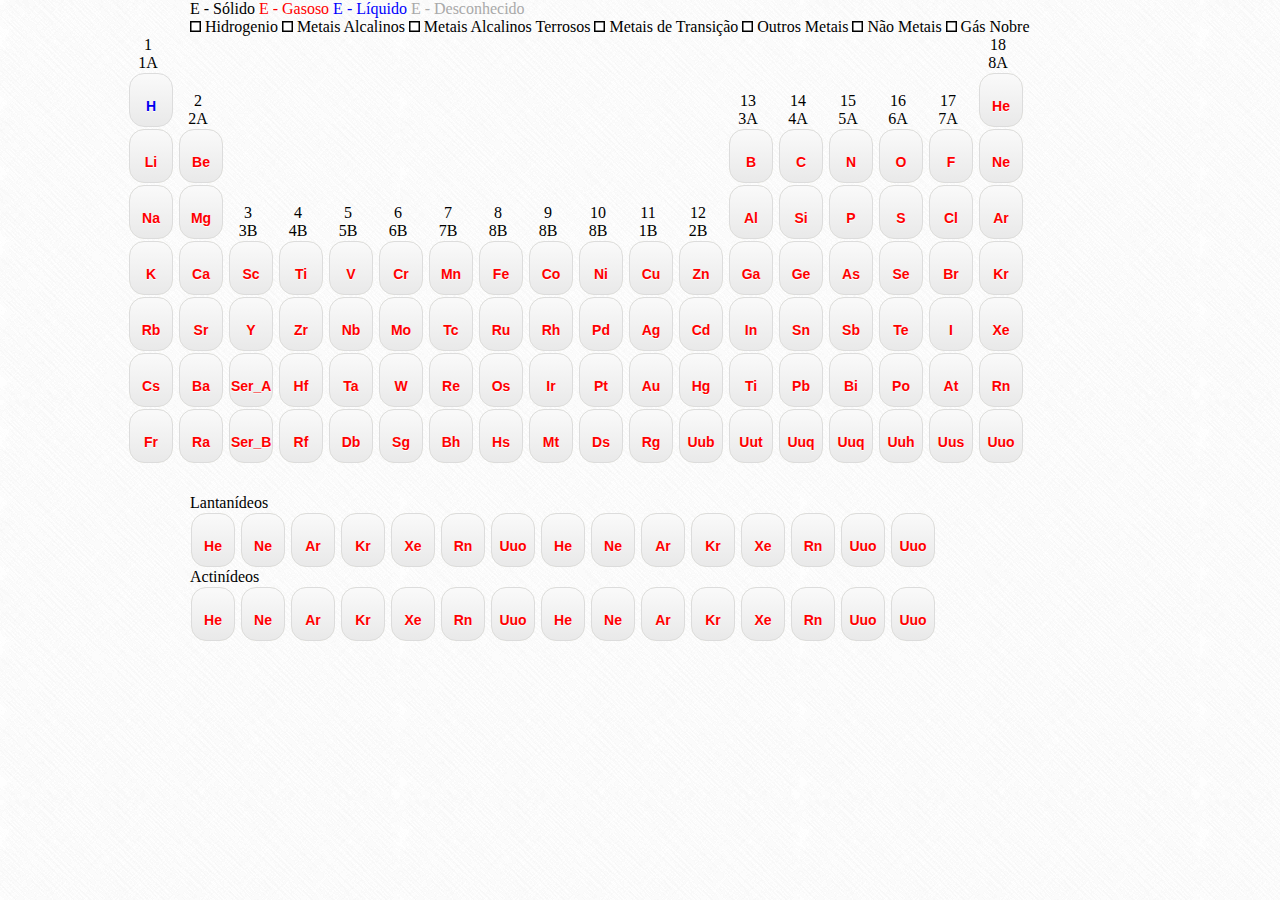
<file: index.html>
<!DOCTYPE HTML>
<html>
<html lang="pt-br">
<head>
	<meta charset="utf-8">
	<link rel="stylesheet" type="text/css" href="css/style.css">
	<link rel="stylesheet" type="text/css" href="css/colunas.css">
	<link rel="stylesheet" type="text/css" href="css/legenda.css">
	<link rel="stylesheet" type="text/css" href="css/jquery.pageslide.css">
	<script src="http://ajax.googleapis.com/ajax/libs/jquery/1.11.0/jquery.min.js"></script>
	<script type="text/javascript" src="js/ligacao.js"></script>
	<script type="text/javascript" src="js/canvas.js"></script>
</head>
<body>
	<center>	
		<div id="legenda">	
			<div id="legenda_coluna1">
				<span class="solido"> E - Sólido</span>
				<span class="gasoso"> E - Gasoso</span>
				<span class="liquido"> E - Líquido</span>
				<span class="desconhecido"> E - Desconhecido</span>
			</div>
			<div id="legenda_coluna2">
				<span class="Hidrogênio">
					<svg width="11" height="11">
						<rect width="11" height="11" style="fill:rgb(255,255,255);stroke-width:3;stroke:rgb(0,0,0)" />
					</svg>
					Hidrogenio
				</span>
				<span class="Hidrogênio">
					<svg width="11" height="11">
						<rect width="11" height="11" style="fill:rgb(255,255,255);stroke-width:3;stroke:rgb(0,0,0)" />
					</svg>
					Metais Alcalinos
				</span>
				<span class="Hidrogênio">
					<svg width="11" height="11">
						<rect width="11" height="11" style="fill:rgb(255,255,255);stroke-width:3;stroke:rgb(0,0,0)" />
					</svg>
					Metais Alcalinos Terrosos
				</span>
				<span class="Hidrogênio">
					<svg width="11" height="11">
						<rect width="11" height="11" style="fill:rgb(255,255,255);stroke-width:3;stroke:rgb(0,0,0)" />
					</svg>
					Metais de Transição
				</span>
				<span class="Hidrogênio">
					<svg width="11" height="11">
						<rect width="11" height="11" style="fill:rgb(255,255,255);stroke-width:3;stroke:rgb(0,0,0)" />
					</svg>
					Outros Metais
				</span>
				<span class="Hidrogênio">
					<svg width="11" height="11">
						<rect width="11" height="11" style="fill:rgb(255,255,255);stroke-width:3;stroke:rgb(0,0,0)" />
					</svg>
					Não Metais
				</span>
				<span class="Hidrogênio"><svg width="11" height="11">
					<rect width="11" height="11" style="fill:rgb(255,255,255);stroke-width:3;stroke:rgb(0,0,0)" />
				</svg>
				Gás Nobre
			</span>
		</div>
	</div>
	<div id="tabela">
		<div id="coluna1">
			<p align="center">1<br>1A</p>
			<a href="_h.html"class="button">H</a>
			<a href="_h" class="button" id="H">Li</a>
			<a href="#" class="button" id="H">Na</a>
			<a href="#" class="button" id="H">K</a>
			<a href="#" class="button" id="H">Rb</a>
			<a href="#" class="button" id="H">Cs</a>
			<a href="#" class="button" id="H">Fr</a>
		</div>
		<div id="coluna2">
			<p align="center">2<br>2A</p>
			<a href="#" class="button" id="H">Be</a>
			<a href="#" class="button" id="H">Mg</a>
			<a href="#" class="button" id="H">Ca</a>
			<a href="#" class="button" id="H">Sr</a>
			<a href="#" class="button" id="H">Ba</a>
			<a href="#" class="button" id="H">Ra</a>
		</div> 
		<div id="coluna3">
			<p align="center">3<br>3B</p>
			<a href="#" class="button" id="H">Sc</a>
			<a href="#" class="button" id="H">Y</a>
			<a href="#" class="button" id="H"><font size="px">Ser_A</font></a>
			<a href="#" class="button" id="H"> Ser_B</a>

		</div>
		<div id="coluna4">
			<p align="center">4<br>4B</p>
			<a href="#" class="button" id="H">Ti</a>
			<a href="#" class="button" id="H">Zr</a>
			<a href="#" class="button" id="H">Hf</a>
			<a href="#" class="button" id="H">Rf</a>

		</div>
		<div id="coluna5">
			<p align="center">5<br>5B</p>
			<a href="#" class="button" id="H">V</a>
			<a href="#" class="button" id="H">Nb</a>
			<a href="#" class="button" id="H">Ta</a>
			<a href="#" class="button" id="H">Db</a>

		</div>
		<div id="coluna6">
			<p align="center">6<br>6B</p>
			<a href="#" class="button" id="H">Cr</a>
			<a href="#" class="button" id="H">Mo</a>
			<a href="#" class="button" id="H">W</a>
			<a href="#" class="button" id="H">Sg</a>

		</div>
		<div id="coluna7">
			<p align="center">7<br>7B</p>
			<a href="#" class="button" id="H">Mn</a>
			<a href="#" class="button" id="H">Tc</a>
			<a href="#" class="button" id="H">Re</a>
			<a href="#" class="button" id="H">Bh</a>

		</div>
		<div id="coluna8">
			<p align="center">8<br>8B</p>
			<a href="#" class="button" id="H">Fe</a>
			<a href="#" class="button" id="H">Ru</a>
			<a href="#" class="button" id="H">Os</a>
			<a href="#" class="button" id="H">Hs</a>

		</div>
		<div id="coluna9">
			<p align="center">9<br>8B</p>
			<a href="#" class="button" id="H">Co</a>
			<a href="#" class="button" id="H">Rh</a>
			<a href="#" class="button" id="H">Ir</a>
			<a href="#" class="button" id="H">Mt</a>

		</div>
		<div id="coluna10">
			<p align="center">10<br>8B</p>
			<a href="#" class="button" id="H">Ni</a>
			<a href="#" class="button" id="H">Pd</a>
			<a href="#" class="button" id="H">Pt</a>
			<a href="#" class="button" id="H">Ds</a>

		</div>
		<div id="coluna11">
			<p align="center">11<br>1B</p>
			<a href="#" class="button" id="H">Cu</a>
			<a href="#" class="button" id="H">Ag</a>
			<a href="#" class="button" id="H">Au</a>
			<a href="#" class="button" id="H">Rg</a>


		</div> 
		<div id="coluna12">
			<p align="center">12<br>2B</p>
			<a href="#" class="button" id="H">Zn</a>
			<a href="#" class="button" id="H">Cd</a>
			<a href="#" class="button" id="H">Hg</a>
			<a href="#" class="button" id="H">Uub</a>


		</div> 
		<div id="coluna13">
			<p align="center">13<br>3A</p>
			<a href="#" class="button" id="H">B</a>
			<a href="#" class="button" id="H">Al</a>
			<a href="#" class="button" id="H">Ga</a>
			<a href="#" class="button" id="H">In</a>
			<a href="#" class="button" id="H">Ti</a>
			<a href="#" class="button" id="H">Uut</a>
		</div> 
		<div id="coluna14">
			<p align="center">14<br>4A</p>
			<a href="#" class="button" id="H">C</a>
			<a href="#" class="button" id="H">Si</a>
			<a href="#" class="button" id="H">Ge</a>
			<a href="#" class="button" id="H">Sn</a>
			<a href="#" class="button" id="H">Pb</a>
			<a href="#" class="button" id="H">Uuq</a>
		</div> 
		<div id="coluna15">
			<p align="center">15<br>5A</p>
			<a href="#" class="button" id="H">N</a>
			<a href="#" class="button" id="H">P</a>
			<a href="#" class="button" id="H">As</a>
			<a href="#" class="button" id="H">Sb</a>
			<a href="#" class="button" id="H">Bi</a>
			<a href="#" class="button" id="H">Uuq</a>
		</div> 
		<div id="coluna16">
			<p align="center">16<br>6A</p>
			<a href="#" class="button" id="H">O</a>
			<a href="#" class="button" id="H">S</a>
			<a href="#" class="button" id="H">Se</a>
			<a href="#" class="button" id="H">Te</a>
			<a href="#" class="button" id="H">Po</a>
			<a href="#" class="button" id="H">Uuh</a>

		</div> 
		<div id="coluna17">
			<p align="center">17<br>7A</p>
			<a href="#" class="button" id="H">F</a>
			<a href="#" class="button" id="H">Cl</a>
			<a href="#" class="button" id="H">Br</a>
			<a href="#" class="button" id="H">I</a>
			<a href="#" class="button" id="H">At</a>
			<a href="#" class="button" id="H">Uus</a>

		</div>
		<div id="coluna18">
			<p align="center">18<br>8A</p>
			<a href="#" class="button" id="H">He</a>
			<a href="#" class="button" id="H">Ne</a>
			<a href="#" class="button" id="H">Ar</a>
			<a href="#" class="button" id="H">Kr</a>
			<a href="#" class="button" id="H">Xe</a>
			<a href="#" class="button" id="H">Rn</a>
			<a href="#" class="button" id="H">Uuo</a>
		</div>
	</div>
	<div id="horizontal">
           <p align="left">Lantanídeos</p>
		<div id="coluna19">
			<span class="itens"> 
				<a href="#" class="button" id="H">He</a>
			</span>
			<span class="itens"> 
				<a href="#" class="button" id="H">Ne</a>
			</span>
			<span class="itens"> 
				<a href="#" class="button" id="H">Ar</a>
			</span>
			<span class="itens">  
				<a href="#" class="button" id="H">Kr</a>
			</span>
			<span class="itens">  
				<a href="#" class="button" id="H">Xe</a>
			</span>
			<span class="itens">  
				<a href="#" class="button" id="H">Rn</a>
			</span> 
			<span class="itens"> 
				<a href="#" class="button" id="H">Uuo</a>
			</span>
			<span class="itens">  
				<a href="#" class="button" id="H">He</a>
			</span>
			<span class="itens">  
				<a href="#" class="button" id="H">Ne</a>
			</span>
			<span class="itens">  
				<a href="#" class="button" id="H">Ar</a>
			</span>
			<span class="itens">  
				<a href="#" class="button" id="H">Kr</a>
			</span> 
			<span class="itens"> 
				<a href="#" class="button" id="H">Xe</a>
			</span>
			<span class="itens">  
				<a href="#" class="button" id="H">Rn</a>
			</span>
			<span class="itens">  
				<a href="#" class="button" id="H">Uuo</a>
			</span>
			<span class="itens">  
				<a href="#" class="button" id="H">Uuo</a>
			</span> 
		</div>
		<span class="itens"> 
				<p>Actinídeos</p>
			</span>
		<div id="coluna20">
			<span class="itens"> 
				<a href="#" class="button" id="H" width="50">He</a>
			</span>
			<span class="itens"> 
				<a href="#" class="button" id="H">Ne</a>
			</span>
			<span class="itens"> 
				<a href="#" class="button" id="H">Ar</a>
			</span>
			<span class="itens"> 
				<a href="#" class="button" id="H">Kr</a>
			</span>
			<span class="itens"> 
				<a href="#" class="button" id="H">Xe</a>
			</span>
			<span class="itens"> 
				<a href="#" class="button" id="H">Rn</a>
			</span>
			<span class="itens"> 
				<a href="#" class="button" id="H">Uuo</a>
			</span>
			<span class="itens"> 
				<a href="#" class="button" id="H">He</a>
			</span>
			<span class="itens"> 
				<a href="#" class="button" id="H">Ne</a>
			</span>
			<span class="itens"> 
				<a href="#" class="button" id="H">Ar</a>
			</span>
			<span class="itens"> 
				<a href="#" class="button" id="H">Kr</a>
			</span>
			<span class="itens"> 
				<a href="#" class="button" id="H">Xe</a>
			</span>
			<span class="itens"> 
				<a href="#" class="button" id="H">Rn</a>
			</span>
			<span class="itens"> 
				<a href="#" class="button" id="H">Uuo</a>
			</span>
			<span class="itens"> 
				<a href="#" class="button" id="H">Uuo</a>
			</span>
		</div>
	</div>
</center>

<script src="js/jquery.pageslide.min.js"></script>
<script>
/* Abre o painel lateral */
$(".button").pageslide();

</script>


</body>
</html>
</file>
<file: css/style.css>
* {	
    margin: 0;
    padding: 0; 
}


body {
	background-image:url("../images/crossword.png");
    no-repeat center top fixed;
}
.button{
	background:-webkit-gradient( linear, left top, left bottom, color-stop(0.05, #f9f9f9), color-stop(1, #e9e9e9) );
	background:-moz-linear-gradient( center top, #f9f9f9 5%, #e9e9e9 100% );
	filter:progid:DXImageTransform.Microsoft.gradient(startColorstr='#f9f9f9', endColorstr='#e9e9e9');
	-webkit-border-top-left-radius:15px;
	-moz-border-radius-topleft:15px;
	border-top-left-radius:15px;
	-webkit-border-top-right-radius:15px;
	-moz-border-radius-topright:15px;
	border-top-right-radius:15px;
	-webkit-border-bottom-right-radius:15px;
	-moz-border-radius-bottomright:15px;
	border-bottom-right-radius:15px;
	-webkit-border-bottom-left-radius:15px;
	-moz-border-radius-bottomleft:15px;
	border-bottom-left-radius:15px;
	text-indent:0;
	border:1px solid #dcdcdc;
	display:inline-block;
	font-family:Arial;
	font-size:14px;
	font-weight:bold;
	font-style:normal;
	height:50px;
	line-height:63px;
	width:100%;
	text-decoration:none;
	text-align:center;
	text-shadow:0px 1px 0px #ffffff;
	margin: 1px 1px 1px 1px;
	padding: 1px 1px 1px 1px;
}
.button:active {
	position:relative;
	top:-1px;
}
#H{
	color:red;
	background-color:#FFFACD;
}
#H:hover{
	background-color:#F8F8FF; 
}

/* This button was generated using CSSButtonGenerator.com */
</file>
<file: css/colunas.css>
#tabela{
 clear: both;
 margin-left: 0px;
 width:1024px; 
}
#coluna1{
 float: left;
 width:40px;
 padding-right: 10px;
}
#coluna2{
 float: left;
 width:40px;
 padding-top: 56px;
 padding-right: 10px;
}
#coluna3{
 float: left;
 width:40px;
 padding-top: 168px;
 padding-right: 10px;
}
#coluna4{
 float: left;
 width:40px;
 padding-top: 168px;
 padding-right: 10px;
}
#coluna5{
 float: left;
 width:40px;
 padding-top: 168px;
 padding-right: 10px;
}
#coluna6{
 float: left;
 width:40px;
 padding-top: 168px;
 padding-right: 10px;
}
#coluna7{
 float: left;
 width:40px;
 padding-top: 168px;
 padding-right: 10px;
}
#coluna8{
 float: left;
 width:40px;
 padding-top: 168px;
 padding-right: 10px;
}
#coluna9{
 float: left;
 width:40px;
 padding-top: 168px;
 padding-right: 10px;
}
#coluna10{
 float: left;
 width:40px;
 padding-top: 168px;
 padding-right: 10px;
}
#coluna11{
 float: left;
 width:40px;
 padding-top: 168px;
 padding-right: 10px;
}
#coluna12{
 float: left;
 width:40px;
 padding-top: 168px;
 padding-right: 10px;

}
#coluna13{
 float: left;
 width:40px;
  padding-top: 56px;
 padding-right: 10px;

}
#coluna14{
 float: left;
 width:40px;
  padding-top: 56px;
 padding-right: 10px;

}
#coluna15{
 float: left;
 width:40px;
  padding-top: 56px;
 padding-right: 10px;

}
#coluna16{
 float: left;
 width:40px;
  padding-top: 56px;
 padding-right: 10px;
}
#coluna17{
 float: left;
 width:40px;
 padding-top: 56px;
 padding-right: 10px;

}
#coluna18{
  float: left;
  width:40px;
  padding-right: 10px;
  
}
#coluna19{
  float: left;
  width:100%;
  padding-right: 10px;
}
#coluna20{
  float: left;
  width:100%;
  padding-right: 10px;
}
.itens{
  width:40px !important;
  padding-right: 10px;
  float: left;
}

#horizontal{
  padding-top: 30px;
  clear: both;
  width: 900px;
}
#legenda{
 width:900px;  
}
#legenda_coluna1{
  float:left;
}
#legenda_coluna2{
  float:left;
}


/* This button was generated using CSSButtonGenerator.com */
</file>
<file: css/legenda.css>
.solido{
	color:#000000;
}
.gasoso{
	color:#FF0000;
}
.liquido{
	color:#0000FF;
}
.desconhecido{
	color:#A9A9A9;
}
</file>
